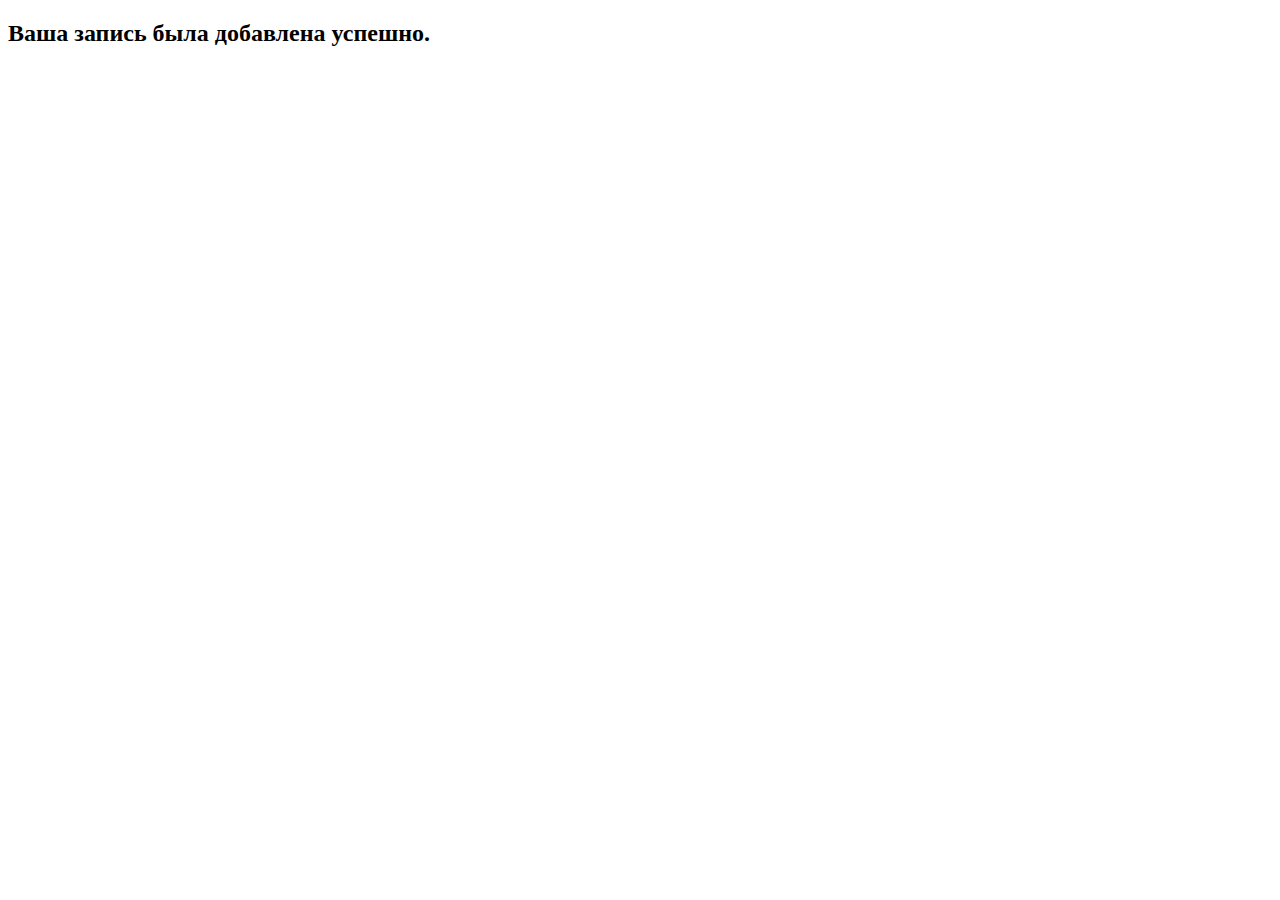
<file: main/templates/add.html>
<!DOCTYPE html>
<html lang="en">
<head>
    <meta charset="UTF-8">
    <meta name="viewport" content="width=device-width, initial-scale=1.0">
    <title>Add</title>
</head>
<body>
    <h2>Ваша запись была добавлена успешно.</h2>
</body>
</html>
</file>
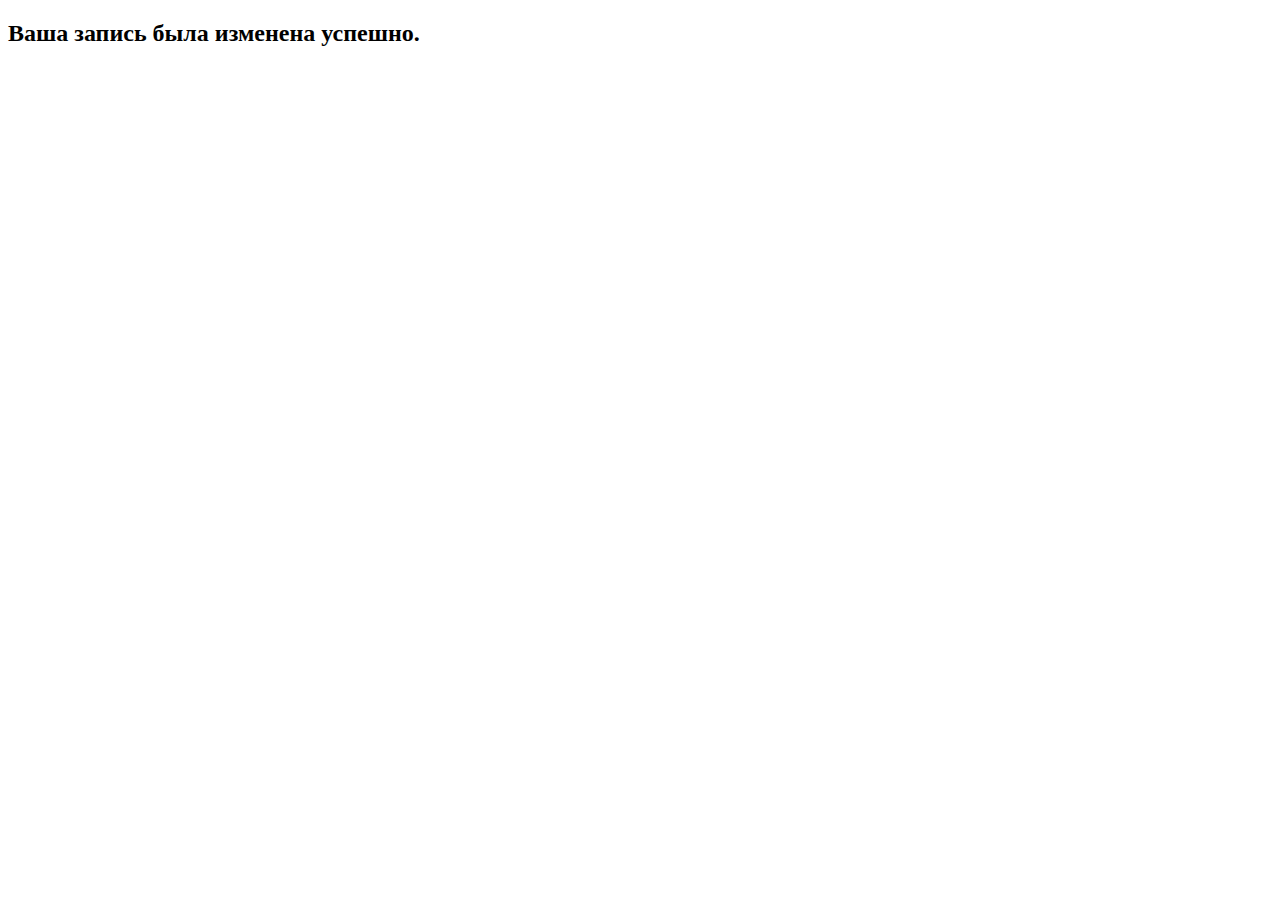
<file: main/templates/created.html>
<!DOCTYPE html>
<html lang="en">
<head>
    <meta charset="UTF-8">
    <meta name="viewport" content="width=device-width, initial-scale=1.0">
    <title>Create</title>
</head>
<body>
    <h2>Ваша запись была изменена успешно.</h2>
</body>
</html>
</file>
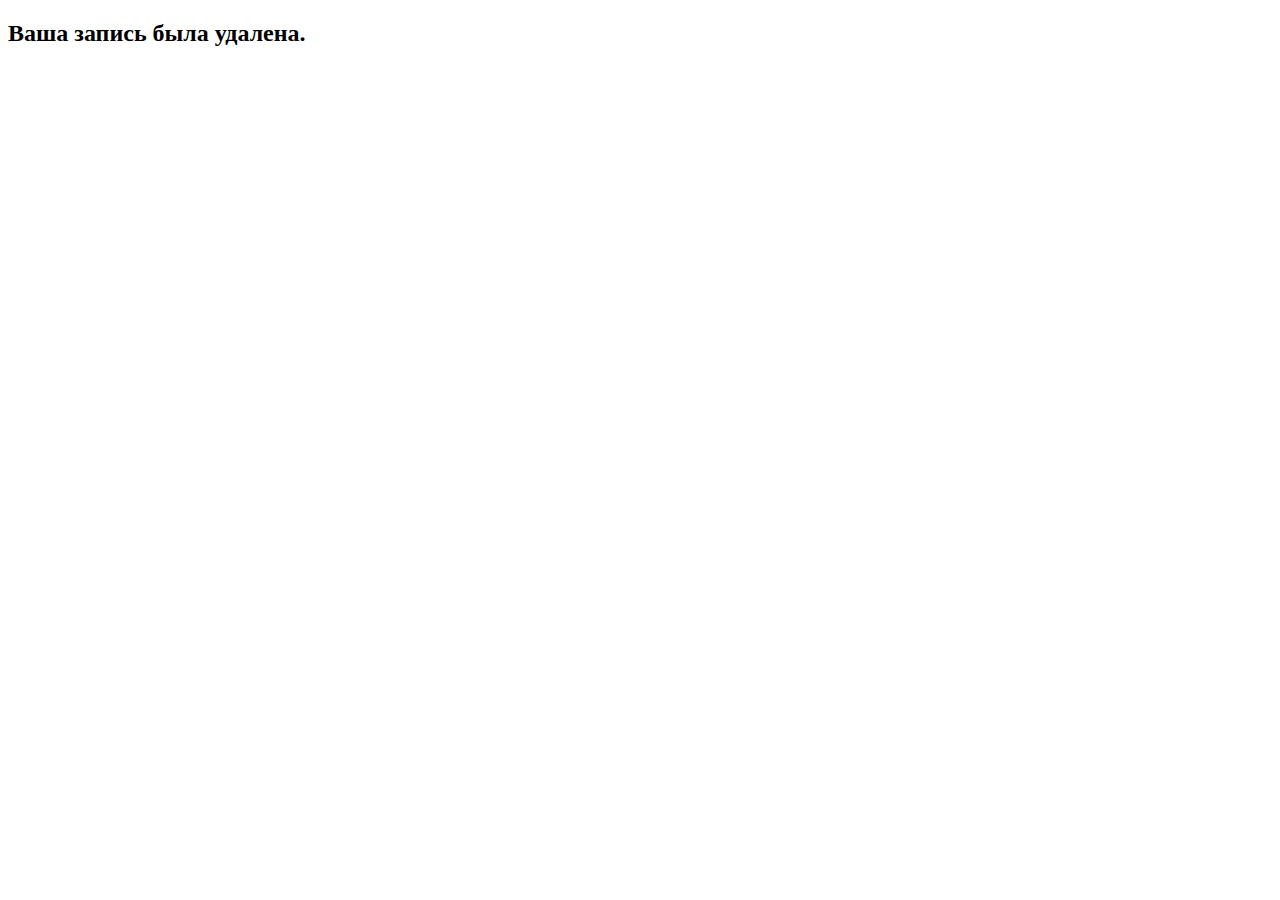
<file: main/templates/del.html>
<!DOCTYPE html>
<html lang="en">
<head>
    <meta charset="UTF-8">
    <meta name="viewport" content="width=device-width, initial-scale=1.0">
    <title>Del</title>
</head>
<body>
    <h2>Ваша запись была удалена.</h2>
</body>
</html>
</file>
